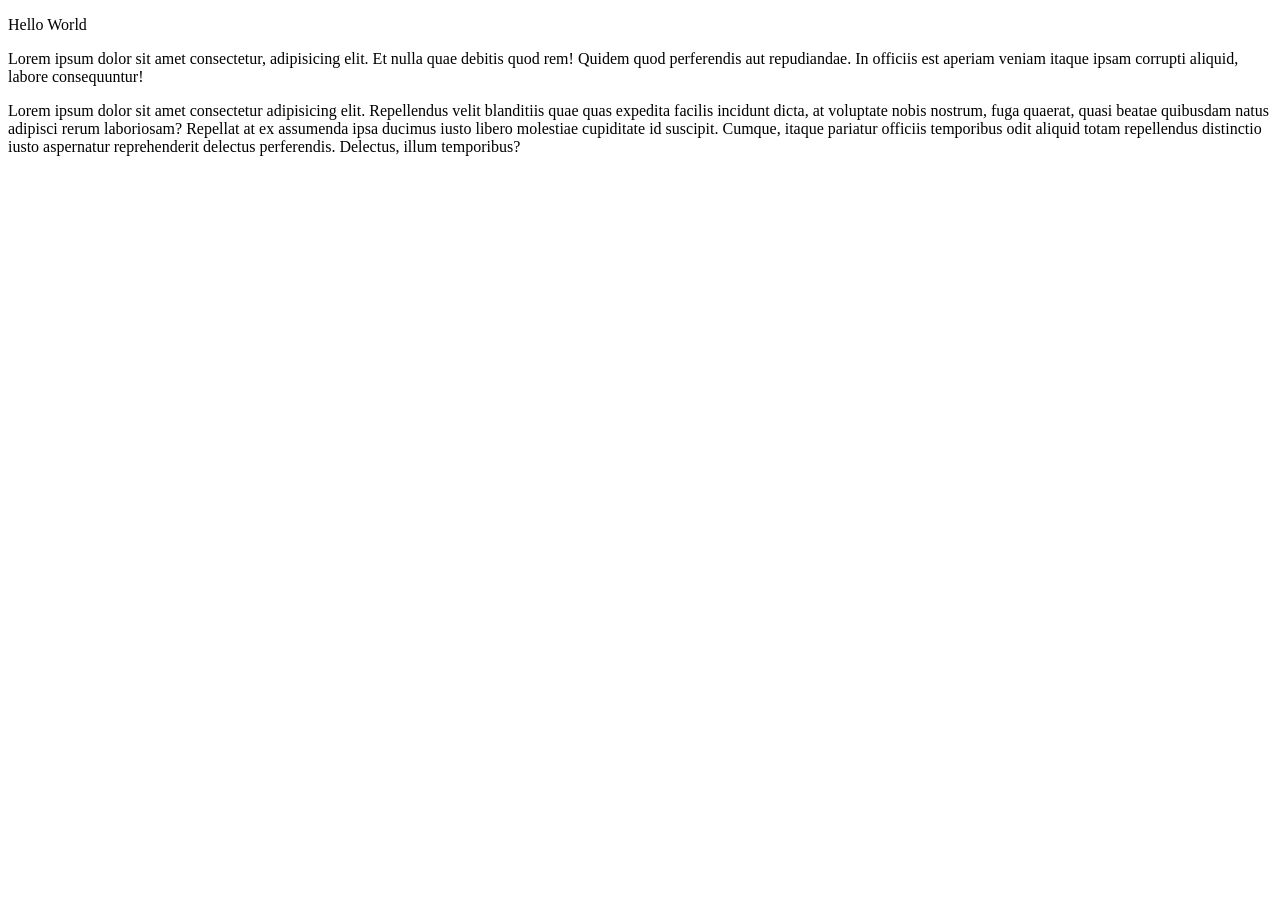
<file: index.html>
<!DOCTYPE html>
<html lang="en">
<head>
    <meta charset="UTF-8">
    <meta http-equiv="X-UA-Compatible" content="IE=edge">
    <meta name="viewport" content="width=device-width, initial-scale=1.0">
    <title>Document</title>
</head>
<body>
    <p>Hello World</p>
    <!-- adding from vs code using git desktop -->
     <p>Lorem ipsum dolor sit amet consectetur, adipisicing elit. Et nulla quae debitis quod rem! Quidem quod perferendis aut repudiandae. In officiis est aperiam veniam itaque ipsam corrupti aliquid, labore consequuntur!</p>
     <!-- this is from my another friend -->
      <p>Lorem ipsum dolor sit amet consectetur adipisicing elit. Repellendus velit blanditiis quae quas expedita facilis incidunt dicta, at voluptate nobis nostrum, fuga quaerat, quasi beatae quibusdam natus adipisci rerum laboriosam?
      Repellat at ex assumenda ipsa ducimus iusto libero molestiae cupiditate id suscipit. Cumque, itaque pariatur officiis temporibus odit aliquid totam repellendus distinctio iusto aspernatur reprehenderit delectus perferendis. Delectus, illum temporibus?</p>
</body>
</html>
</file>
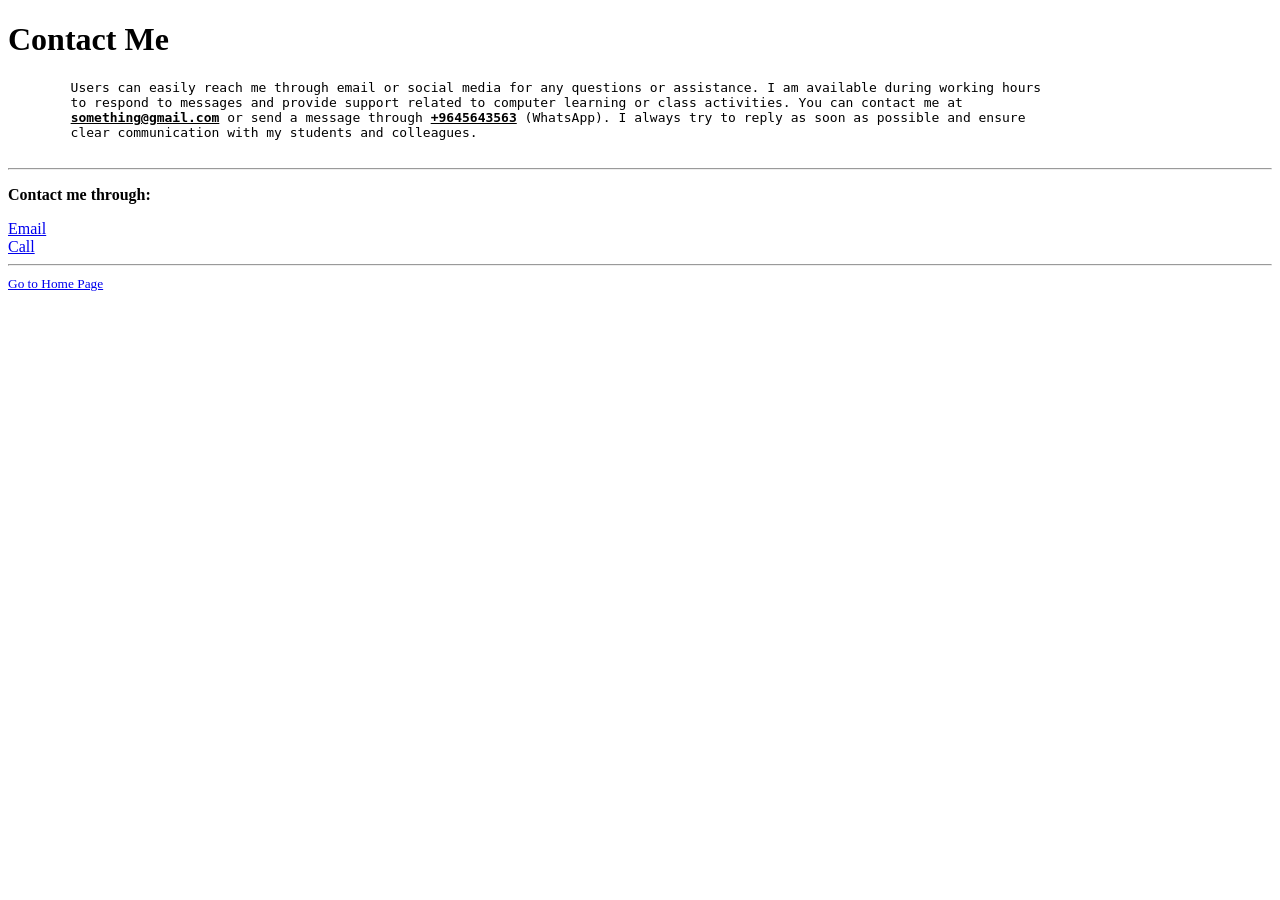
<file: contact.html>
<!DOCTYPE html>
<html lang="en">
<head>
    <meta charset="UTF-8">
    <meta name="viewport" content="width=device-width, initial-scale=1.0">
    <title>About contact</title>
</head>
<body>
    <!-- Created for contact-->
     <h1>Contact Me</h1>
     <pre>
        Users can easily reach me through email or social media for any questions or assistance. I am available during working hours 
        to respond to messages and provide support related to computer learning or class activities. You can contact me at 
        <b><U>something@gmail.com</U></b> or send a message through <b><U>+9645643563</U></b> (WhatsApp). I always try to reply as soon as possible and ensure 
        clear communication with my students and colleagues.
     </pre>
     <hr/>
     <p><b> Contact me through:</b> </p>
     <a href="mailto:something@example.com">Email</a>
     <br/>
     <a href="tel:+9645643563">Call</a>
     <hr/>
     <small><a href="/index.html">Go to Home Page</a></small>
</body>
</html>
</file>
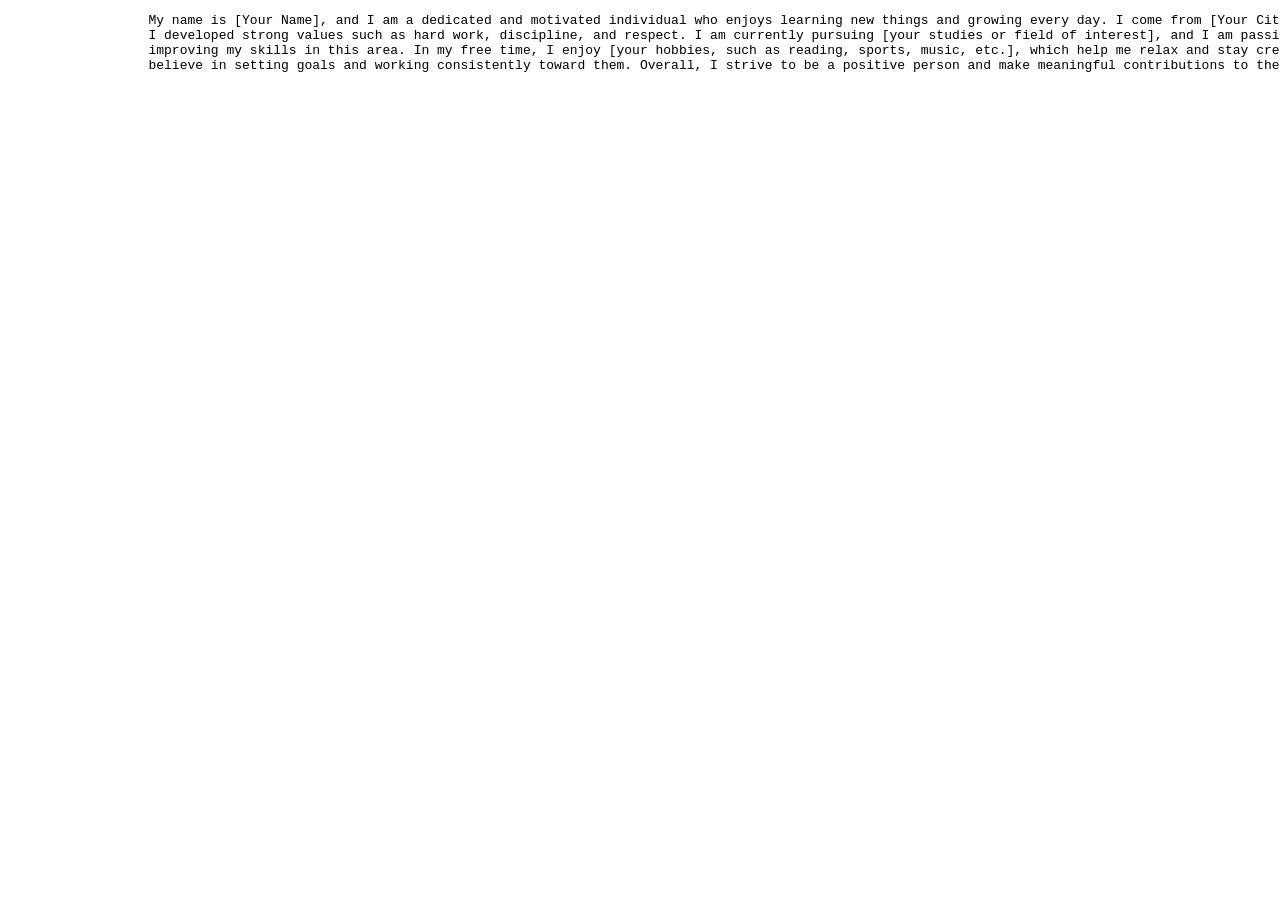
<file: eg.html>
<!DOCTYPE html>
<html lang="en">
<head>
    <meta charset="UTF-8">
    <meta http-equiv="X-UA-Compatible" content="IE=edge">
    <meta name="viewport" content="width=device-width, initial-scale=1.0">
    <title>Document</title>
</head>
<body>
    <pre>
                  My name is [Your Name], and I am a dedicated and motivated individual who enjoys learning new things and growing every day. I come from [Your City/Country], where 
                  I developed strong values such as hard work, discipline, and respect. I am currently pursuing [your studies or field of interest], and I am passionate about 
                  improving my skills in this area. In my free time, I enjoy [your hobbies, such as reading, sports, music, etc.], which help me relax and stay creative. I 
                  believe in setting goals and working consistently toward them. Overall, I strive to be a positive person and make meaningful contributions to the world around me.</pre>
</body>
</html>
</file>
